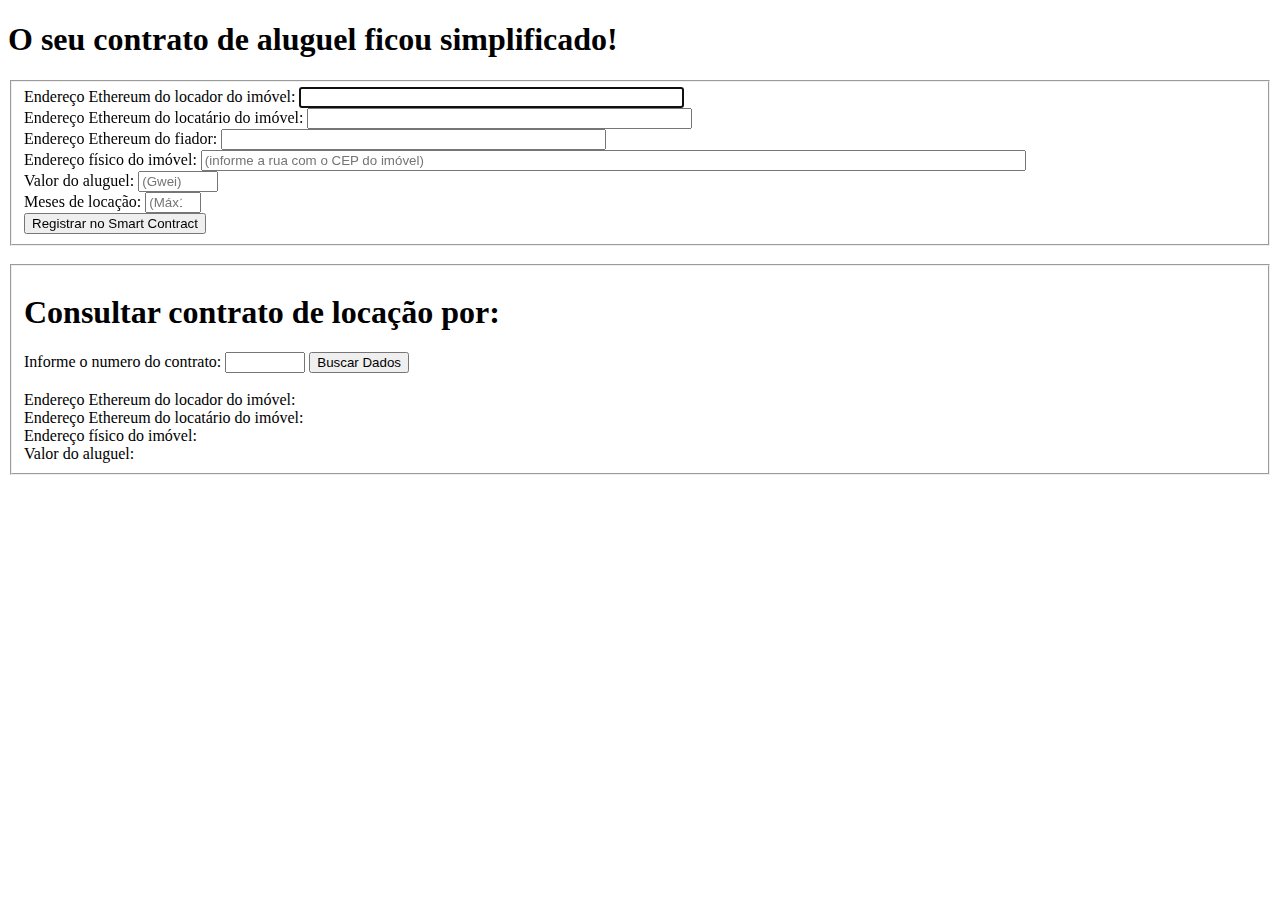
<file: index.html.html>
<!DOCTYPE html>
<html lang="pt">
  <head>
    <meta charset="UTF-8" />
    <meta http-equiv="X-UA-Compatible" content="IE=edge" />
    <meta name="viewport" content="width=device-width, initial-scale=1.0" />
    <link rel="stylesheet" type="text/css" href="estilo.css" media="screen"/>
    <title>Imobiliária</title>
  </head>
  <body>
    <header>
      <h1 id="Titulo">O seu contrato de aluguel ficou simplificado!</h1>
    </header>
    <section>
      <form action="#" target="_self" method="POST" name="frmImovel" id="frmImovel">
        <fieldset class="grupo">
          <label for="paramLocator">Endereço Ethereum do locador do imóvel: </label>
          <input type="text" name="paramLocator" id="paramLocator" size="45" maxlength="42" required autofocus />
          <br />
          <label for="paramRenter">Endereço Ethereum do locatário do imóvel: </label>
          <input type="text" name="paramRenter" id="paramRenter" size="45" maxlength="42" required />
          <br />
          <label for="paramFiador">Endereço Ethereum do fiador: </label>
          <input type="text" name="paramFiador" id="paramFiador" size="45" maxlength="42" required />
          <br />
          <label for="paramAddressHome">Endereço físico do imóvel: </label>
          <input type="text" name="paramAddressHome" id="paramAddressHome" size="100" required placeholder="(informe a rua com o CEP do imóvel)" />
          <br />
          <label for="paramRentalValue">Valor do aluguel: </label>
          <input type="number" name="paramRentalValue" id="paramRentalValue" size="10" min="1" max="99999" required  placeholder="(Gwei)"/>
          <br />
          <label for="paramTime">Meses de locação: </label>
          <input type="number" name="paramTime" id="paramTime" size="2" min="1" max="12" required placeholder="(Máx12)" />
          <br />
          <input type="submit" value="Registrar no Smart Contract" onclick="obterDadosForm();" />
        </fieldset>
     </form>
    </section>
    <br />
    <section>
      <fieldset class="Grupo">
        <div class="Campo">
        <h1>Consultar contrato de locação por:</h1>
        </div>
        <div class="Campo">
        Informe o numero do contrato:
        <input type="number" name="contractNumber" id="contractNumber" size="10" min="1" max="99999" />
        <button>Buscar Dados</button>
        </div>
        <br />
        <div class="Campo">Endereço Ethereum do locador do imóvel: <span id="locator"></span></div>
        <div class="Campo">Endereço Ethereum do locatário do imóvel: <span id="renter"></span></div>
        <div class="Campo">Endereço físico do imóvel: <span id="addressHome"></span></div>
        <div class="Campo">Valor do aluguel: <span id="rentalValue"></span></div>
      </fieldset>
    </section>
    <script>
      function obterDadosForm() {
        alert(document.frmImovel.paramLocator.value + " " + document.frmImovel.paramRenter.value);
        //event.preventDefault();
      }
    </script>
  </body>
</html>
</file>
<file: estilo.css>
<!DOCTYPE html>
<html lang="pt">
  <head>
    <meta charset="UTF-8" />
    <meta http-equiv="X-UA-Compatible" content="IE=edge" />
    <meta name="viewport" content="width=device-width, initial-scale=1.0" />
    <link rel="stylesheet" type="text/css" href="estilo.css" media="screen"/>
    <title>Imobiliária</title>
  </head>
  <body>
    <header>
      <h1 id="Titulo">O seu contrato de aluguel ficou simplificado!</h1>
    </header>
    <section>
      <form action="#" target="_self" method="POST" name="frmImovel" id="frmImovel">
        <fieldset class="grupo">
          <label for="paramLocator">Endereço Ethereum do locador do imóvel: </label>
          <input type="text" name="paramLocator" id="paramLocator" size="45" maxlength="42" required autofocus />
          <br />
          <label for="paramRenter">Endereço Ethereum do locatário do imóvel: </label>
          <input type="text" name="paramRenter" id="paramRenter" size="45" maxlength="42" required />
          <br />
          <label for="paramFiador">Endereço Ethereum do fiador: </label>
          <input type="text" name="paramFiador" id="paramFiador" size="45" maxlength="42" required />
          <br />
          <label for="paramAddressHome">Endereço físico do imóvel: </label>
          <input type="text" name="paramAddressHome" id="paramAddressHome" size="100" required placeholder="(informe a rua com o CEP do imóvel)" />
          <br />
          <label for="paramRentalValue">Valor do aluguel: </label>
          <input type="number" name="paramRentalValue" id="paramRentalValue" size="10" min="1" max="99999" required  placeholder="(Gwei)"/>
          <br />
          <label for="paramTime">Meses de locação: </label>
          <input type="number" name="paramTime" id="paramTime" size="2" min="1" max="12" required placeholder="(Máx12)" />
          <br />
          <input type="submit" value="Registrar no Smart Contract" onclick="obterDadosForm();" />
        </fieldset>
     </form>
    </section>
    <br />
    <section>
      <fieldset class="Grupo">
        <div class="Campo">
        <h1>Consultar contrato de locação por:</h1>
        </div>
        <div class="Campo">
        Informe o numero do contrato:
        <input type="number" name="contractNumber" id="contractNumber" size="10" min="1" max="99999" />
        <button>Buscar Dados</button>
        </div>
        <br />
        <div class="Campo">Endereço Ethereum do locador do imóvel: <span id="locator"></span></div>
        <div class="Campo">Endereço Ethereum do locatário do imóvel: <span id="renter"></span></div>
        <div class="Campo">Endereço físico do imóvel: <span id="addressHome"></span></div>
        <div class="Campo">Valor do aluguel: <span id="rentalValue"></span></div>
      </fieldset>
    </section>
    <script>
      function obterDadosForm() {
        alert(document.frmImovel.paramLocator.value + " " + document.frmImovel.paramRenter.value);
        //event.preventDefault();
      }
    </script>
  </body>
</html>
</file>
